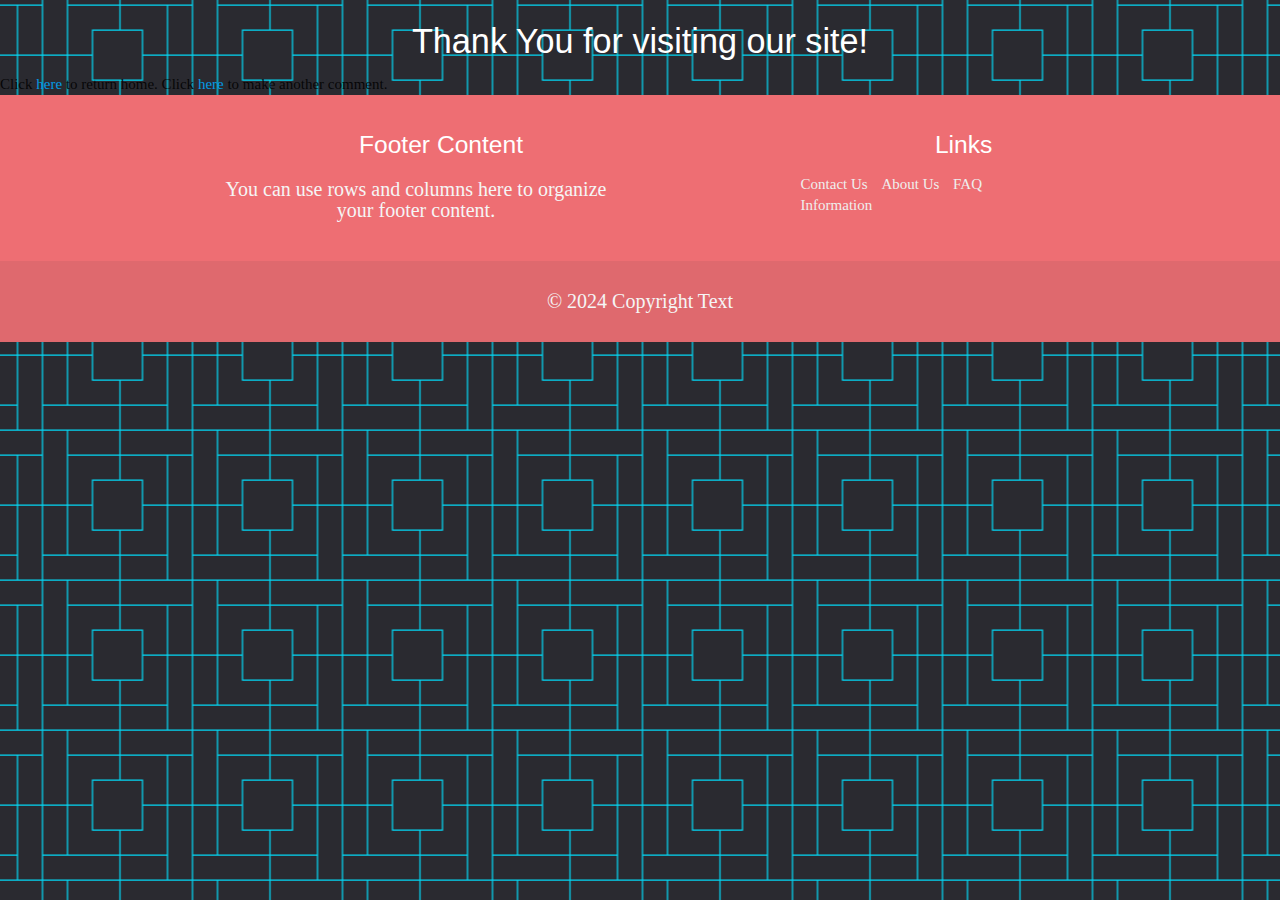
<file: ThankYou.html>
<!DOCTYPE html>
<html lang="en">
<head>
    <meta charset="UTF-8">
    
    <title>Thank You!</title>
    
    <!--baseline css-->
    <link rel="stylesheet" href="home.css">
    
    <!--Import Google Icon Font-->
    <link href="https://fonts.googleapis.com/icon?family=Material+Icons" rel="stylesheet">
   
    <!--Import materialize.css-->
    <link type="text/css" rel="stylesheet" href="css/materialize.min.css"  media="screen,projection"/>

    <!--Let browser know website is optimized for mobile-->
    <meta name="viewport" content="width=device-width, initial-scale=1.0"/>
    
    <!-- Compiled and minified CSS -->
    <link rel="stylesheet" href="https://cdnjs.cloudflare.com/ajax/libs/materialize/1.0.0/css/materialize.min.css">

    <!-- Compiled and minified JavaScript -->
    <script src="https://cdnjs.cloudflare.com/ajax/libs/materialize/1.0.0/js/materialize.min.js"></script>
            

    <script src="https://code.jquery.com/jquery-3.7.1.min.js" integrity="sha256-/JqT3SQfawRcv/BIHPThkBvs0OEvtFFmqPF/lYI/Cxo=" crossorigin="anonymous"></script> 
</head>
<body>
   <div class="wrapper">
    <h4>Thank You for visiting our site!</h4>
    Click  <a href="index.html"> here</a> to return home.
    Click  <a href="ContactUs.html"> here</a> to make another comment.
    </div>
</body>
     <footer class="page-footer">
          <div class="container">
            <div class="row">
              <div class="col l6 s12">
                <h5 class="white-text">Footer Content</h5>
                <p class="grey-text text-lighten-4">You can use rows and columns here to organize your footer content.</p>
              </div>
              <div class="col l4 offset-l2 s12">
                <h5 class="white-text">Links</h5>
                <ul>
                  <li><a class="grey-text text-lighten-3" href="ContactUs.html">Contact Us</a></li>
                  <li><a class="grey-text text-lighten-3" href="AboutUs.html">About Us</a></li>
                  <li><a class="grey-text text-lighten-3" href="FAQ.html">FAQ</a></li>
                  <li><a class="grey-text text-lighten-3" href="information.html">Information</a></li>
                </ul>
              </div>
            </div>
          </div>
          <div class="footer-copyright">
            <div class="container">
            <p class="grey-text text-lighten-4" >© 2024 Copyright Text</p>
            </div>
          </div>
        </footer>
</html>
</file>
<file: home.css>
block{
    display: block;
    align-content:center;
    margin: 0px;
    background-color: #404040;
}
body {
    font-family: Georgia, Times, serif;
    line-height: 1.4em;
    margin: 1px;
    background: url("images/bgpattern.png"); 
}
@font-face{
    font-family: Rubik Mono One;
    src: url('RubikMonoOne-Regular.ttf');
}

/* header */


.textShadow{
    text-shadow: 2px 2px 3px black;
}

h1 {
    font-weight: 800;
    font-family: 'Rubik Mono One'; color: aqua;
text-align: center;
    font-size: 50px
}
 h3, h4, h5 {
     font-weight: normal;
    font-family: sans-serif; color: white;
    text-align: center;
}
p{
    font-weight: normal;
    font-family: 'Courier New'; color: white;
    text-align: center;
    margin-left: 10px;
    margin-right: 10px;
}
h2{
    font-weight: bolder;
    font-family: 'Courier New'; color: white;
    text-align: center;
    font-size: 30px;
}    
.magenta{
    background-color: magenta;
}
.magenta-text{
    color: magenta;
}
h3 {
    color: #fe00ff;
    font-weight: 600;
    font-size: 20px
}
    p {font-family: Merriweather, serif;
        font-size: 20px} 
#slideshowimage {
    width: 600px;
    display: block;
    margin-left: auto;
    margin-right: auto; 
}


#gallery {
    float: left;
    width: 659px;
    border-right: 1px solid #eeeeee;}

#faqs h4, #gallery h4, #contact h4 {margin-top: -40px;}
#faqs p {padding-left: 50px; }
h5 { padding-left: 50px; line-height: 40px; }

h5.plus {
	background: url(images/plus.png) no-repeat left center;
}
h5.minus {
	background: url(images/minus.png) no-repeat left center;
    background-size: 30px 30px;
}

div.closed {
	display: none;
}
div.open {
	display: block;
}

li {
    padding-right: 10px;
    display: inline;
    
}
</file>
